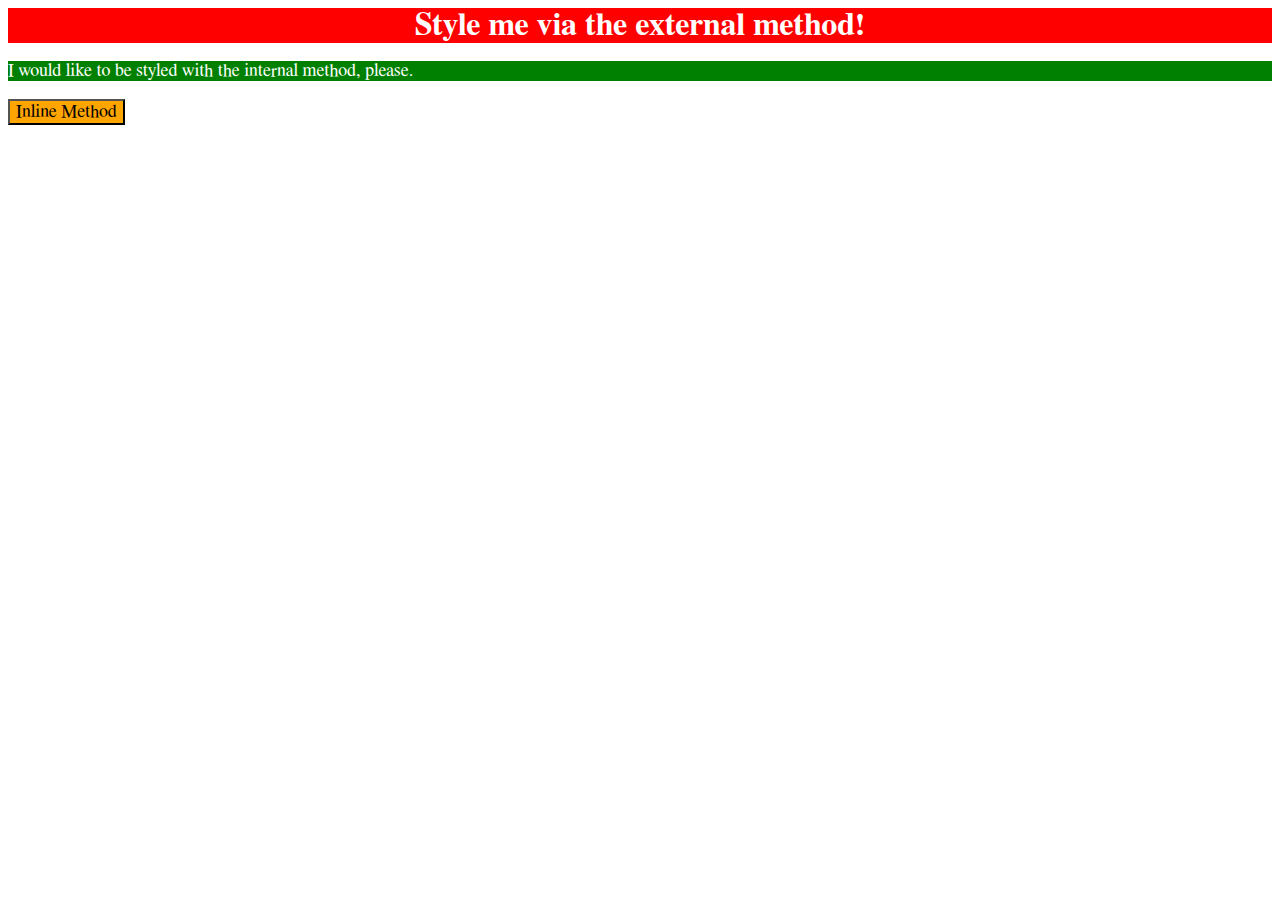
<file: foundations/intro-to-css/01-css-methods/index.html>
<!DOCTYPE html>
<html lang="en">
  <head>
    <meta charset="UTF-8">
    <meta http-equiv="X-UA-Compatible" content="IE=edge">
    <meta name="viewport" content="width=device-width, initial-scale=1.0">
    <link rel="stylesheet" href="./style.css">
    <title>Methods for Adding CSS</title>    

    <style>
      p {
        background-color: green;
        color: white;
        /* define font-family but just include the default serif and a fallback */
        font-family: freeserif, serif;
        font-size: 18px;
      }
    </style>
  </head>
  <body>
    <div>Style me via the external method!</div>
    <p>I would like to be styled with the internal method, please.</p>
    <button style="background-color: orange; font-family: freeserif, serif; font-size: 18px;">Inline Method</button>
  </body>
</html>
</file>
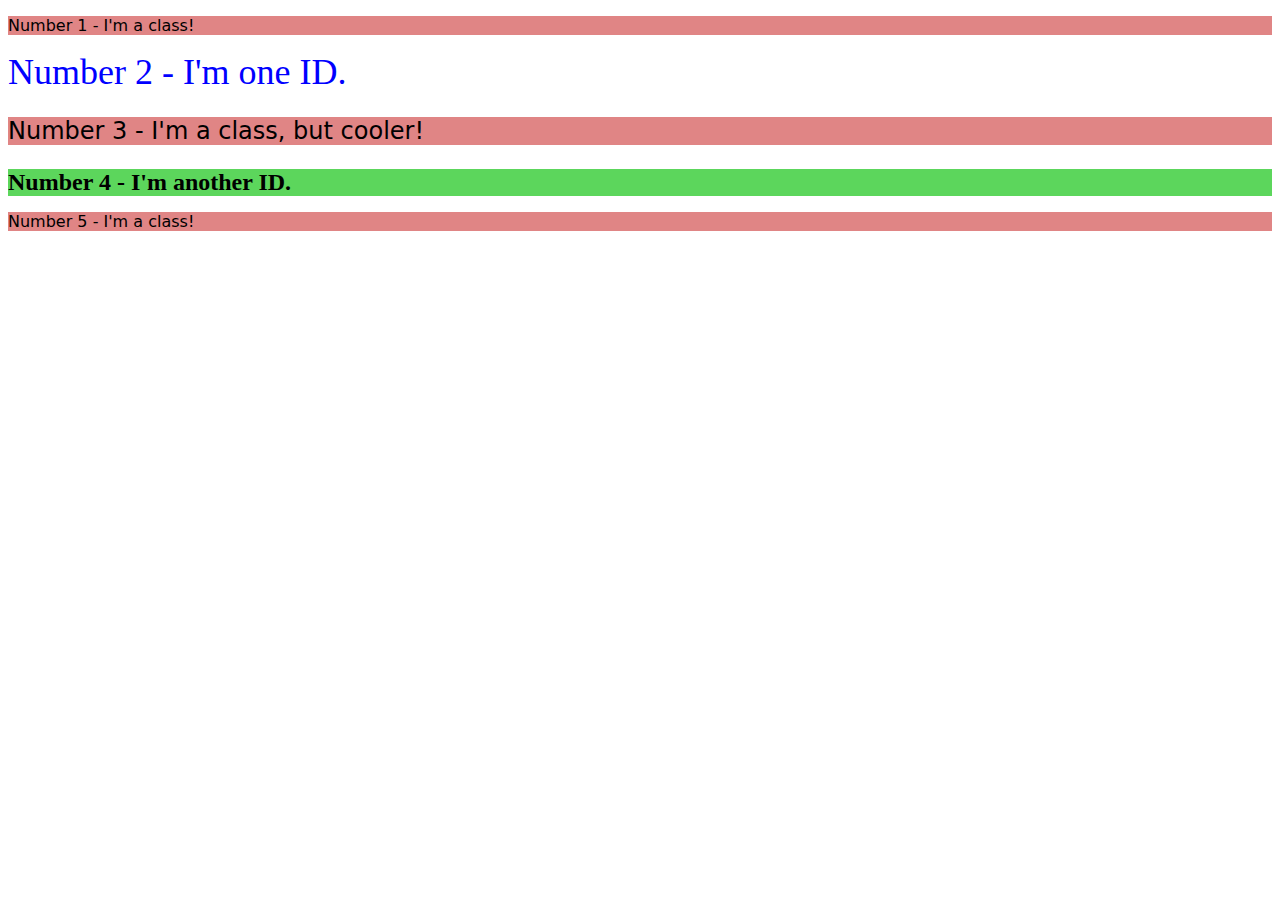
<file: foundations/intro-to-css/02-class-id-selectors/index.html>
<!DOCTYPE html>
<html lang="en">
  <head>
    <meta charset="UTF-8">
    <meta http-equiv="X-UA-Compatible" content="IE=edge">
    <meta name="viewport" content="width=device-width, initial-scale=1.0">
    <title>Class and ID Selectors</title>
    <link rel="stylesheet" href="./style.css">
  </head>
  <body>
    <p class="pgrph">Number 1 - I'm a class!</p>
    <div id="divid2">Number 2 - I'm one ID.</div>
    <p class="pgrph fontresize">Number 3 - I'm a class, but cooler!</p>
    <div id="divid4" class="fontresize">Number 4 - I'm another ID.</div>
    <p class="pgrph">Number 5 - I'm a class!</p>
  </body>
</html>
</file>
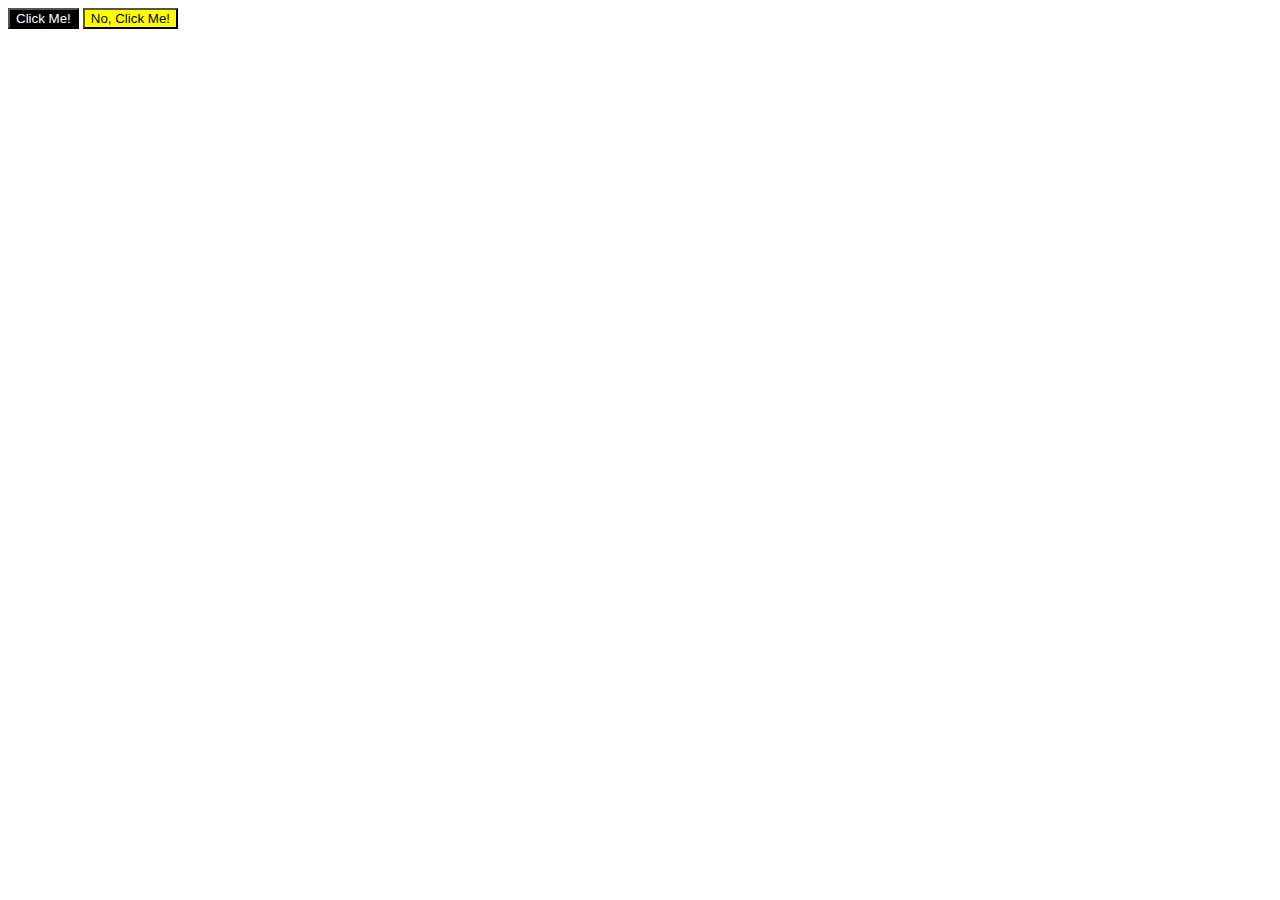
<file: foundations/intro-to-css/03-grouping-selectors/index.html>
<!DOCTYPE html>
<html lang="en">
  <head>
    <meta charset="UTF-8">
    <meta http-equiv="X-UA-Compatible" content="IE=edge">
    <meta name="viewport" content="width=device-width, initial-scale=1.0">
    <title>Grouping Selectors</title>
    <link rel="stylesheet" href="style.css">
  </head>
  <body>
    <button class="el1">Click Me!</button>
    <button class="el2">No, Click Me!</button>
  </body>
</html>
</file>
<file: foundations/intro-to-css/01-css-methods/style.css>
div {
    background-color: red;
    color: white;
    /* Include some fonts, starting with the one we intend to use, but including more common ones after as fallback*/
    font-family: freeserif, serif;
    /* Dont need quotes to specify font size, just the value and px (pixels) */
    font-size: 32px;
    text-align: center;
    font-weight: 700;
}
</file>
<file: foundations/intro-to-css/02-class-id-selectors/style.css>
.pgrph {
    /* HSL values need spacing between commas */
    background-color: hsl(0, 60%, 70%);
    font-family: Verdana, "DejaVu Sans", sans-serif;
}

.fontresize {
    font-size: 24px;
}

#divid2 {
    font-size: 36px;
    color: rgb(0, 0, 255);
}

#divid4 {
    background-color: hsl(120, 60%, 60%);
    font-weight: bold;
}
</file>
<file: foundations/intro-to-css/03-grouping-selectors/style.css>
.el1
.el2 {
    font-size: 28px;
    font-family: Helvetica, "Times New Roman", sans-serif;
}

.el1 {
    /* I didn't use any hex values on the last project so here I will atone for the sin of not knowing the exact color I want! */
    background-color: #000000;
    color: #ffffff;
}

.el2 {
    background-color: yellow;
}
</file>
